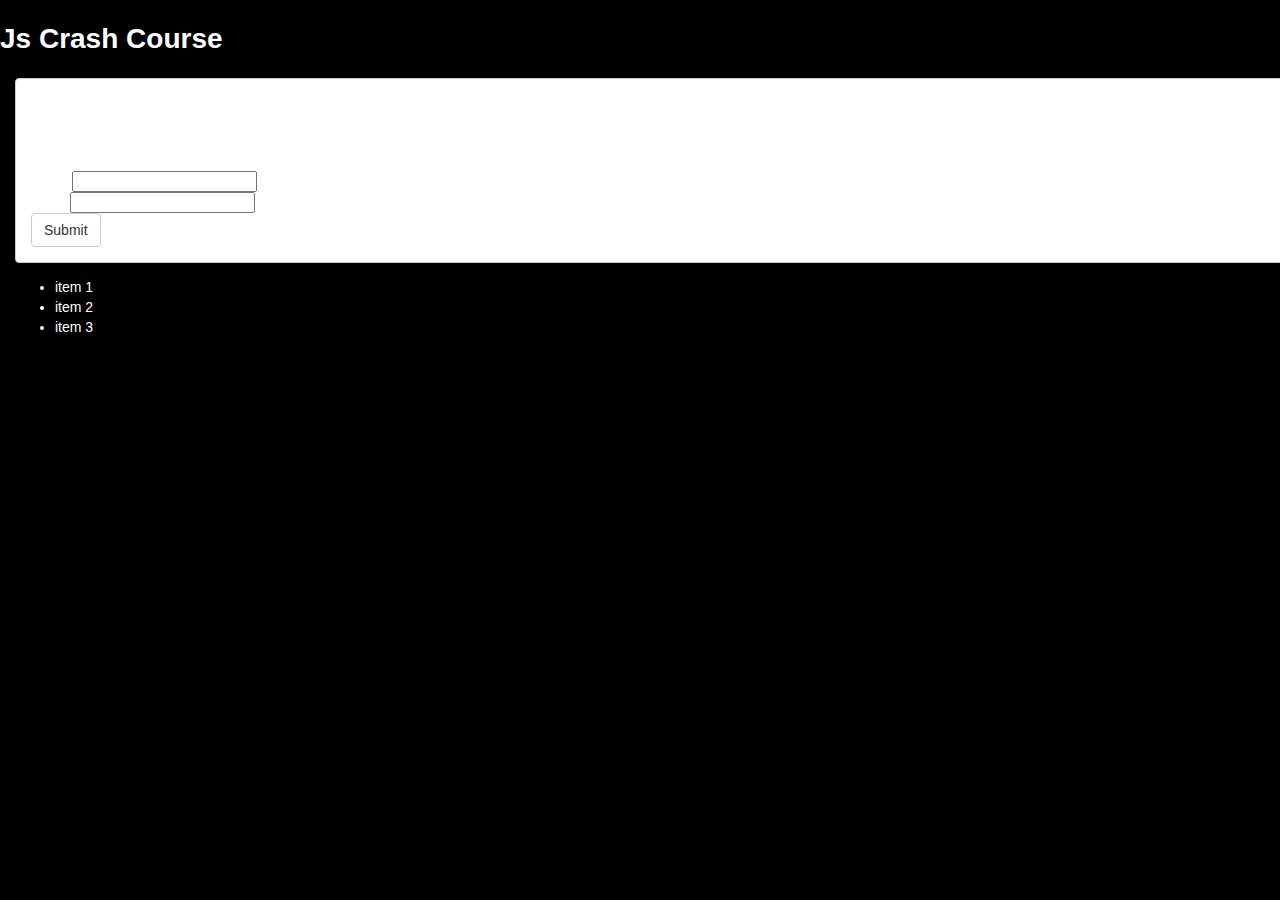
<file: Javascript/javascript.html>
<!DOCTYPE html>
<html lang="en">
<head>
    <meta charset="UTF-8">
    <meta http-equiv="X-UA-Compatible" content="IE=edge">
    <meta name="viewport" content="width=device-width, initial-scale=1.0">
    <link rel="stylesheet" href="/Javascript/main.css">
    <title>Js Crash Course</title>
</head>
<body>
    <header>
        <h1>Js Crash Course</h1>
    </header>
    <section class="container">
        <form id="my-form">
            <h1>Add User</h1>
            <div class="msg"></div>
            <div>
                <label for="name">Name</label>
                <input type="text"  id="name">
       </div>
       <div>
        <label for="email">Email</label>
        <input type="text"  id="email">
        </div>
        <input class="btn" type="submit" value="Submit">
            </form>
            <ul id="users">
                <li class="item">item 1</li>
                <li class="item">item 2</li>
                <li class="item">item 3</li>
            </ul>
    </section>
    <script src="nav.js"></script>
</body>
</html>
</file>
<file: Javascript/main.css>
body{
    background-color: #000000;
    color: #ffffff;
    font-family: "Helvetica Neue", Helvetica, Arial, sans-serif;
    font-size: 14px;
    line-height: 1.42857143;
    margin: 0;
}
.container{
    margin: 0 auto;
    padding: 0 15px;
    width: 100%;
}
#my-form{
    background-color: #ffffff;
    border: 1px solid #cccccc;
    border-radius: 4px;
    margin: 0 auto;
    padding: 15px;
    width: 100%;
}
.btn{
    background-color: #ffffff;
    border: 1px solid #cccccc;
    border-radius: 4px;
    color: #333333;
    display: inline-block;
    font-size: 14px;
    font-weight: 400;
    line-height: 1.42857143;
    margin-bottom: 0;
    padding: 6px 12px;
    text-align: center;
    vertical-align: middle;
    white-space: nowrap;
}

.bg-dark{
    background: #333;
    color:#fff;
}

.error{
    background-color: orangered;
    color: #fff;
    padding: 5px;
    margin: 5px;
}
</file>
